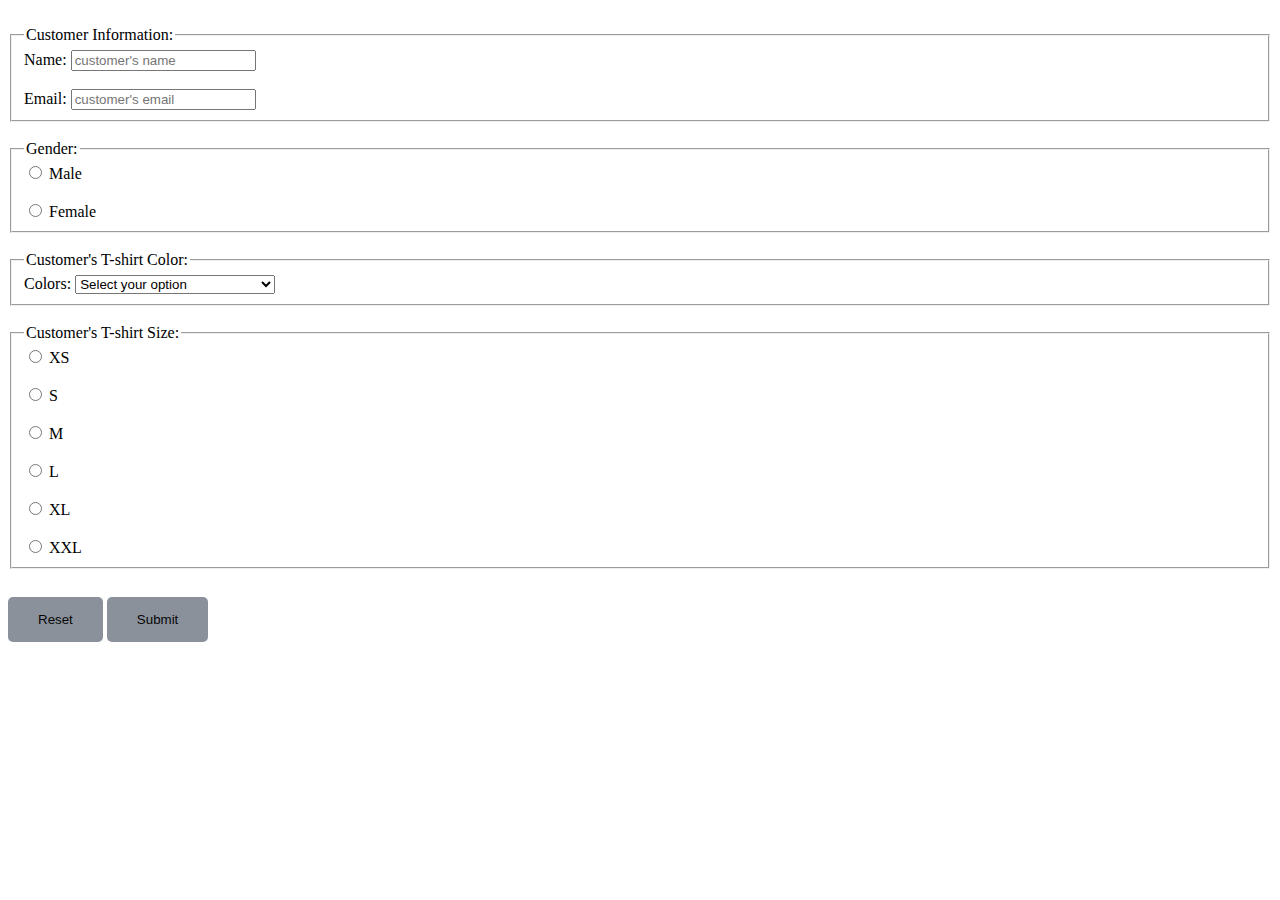
<file: Form-Controls/index.html>
<!DOCTYPE html>
<html lang="en">
  <head>
    <meta name="viewport" content="width=device-width, initial-scale=1.0" />
    <meta charset="UTF-8" />
    <title>Form</title>
  </head>
  <style>
    button {
      background-color: rgb(138, 145, 155);
      color: rgb(7, 7, 7);
      padding: 15px 30px;
      border: none;
      border-radius: 5px;
      cursor: pointer;
      margin-top: 10px;
    }
    button:hover {
      background-color: rgb(100, 100, 100);
    }
  </style>
  <body>
    <br />
    <form action="index.html" method="post">
      <fieldset>
        <legend>Customer Information:</legend>
        <div>
          <label for="name">Name:</label>
          <input
            type="text"
            id="name"
            name="name"
            placeholder="customer's name"
            minlength="2"
            maxlength="15"
            required
          /><br /><br />
        </div>
        <div>
          <label for="email">Email:</label>
          <input
            type="email"
            id="email"
            name="email"
            placeholder="customer's email"
            required
          /><br />
        </div>
      </fieldset>
      <br />
      <fieldset>
        <legend>Gender:</legend>
        <div>
          <input type="radio" id="male" name="gender" value="male" required />
          <label for="male">Male</label><br /><br />
          <input
            type="radio"
            id="female"
            name="gender"
            value="female"
            required
          />
          <label for="female">Female</label><br />
        </div>
      </fieldset>
      <br />
      <fieldset>
        <legend>Customer's T-shirt Color:</legend>

        <div>
          <label for="T-shirtcolor">Colors: </label>
          <select
            id="T-shirtcolor"
            name="T-shirtcolor"
            style="width: 200px"
            required
          >
            <option value="" disabled selected hidden>
              Select your option
            </option>
            <option value="white">White</option>
            <option value="blue">Blue</option>
            <option value="black">Black</option>
            <option value="green">Green</option>
          </select>
        </div>
      </fieldset>
      <br />
      <fieldset>
        <legend>Customer's T-shirt Size:</legend>

        <div>
          <input type="radio" id="XS" name="size" value="XS" />
          <label for="XS">XS</label><br /><br />
          <input type="radio" id="S" name="size" value="S" />
          <label for="S">S</label><br /><br />
          <input type="radio" id="M" name="size" value="M" />
          <label for="M">M</label><br /><br />
          <input type="radio" id="L" name="size" value="L" />
          <label for="L">L</label><br /><br />
          <input type="radio" id="XL" name="size" value="XL" />
          <label for="XL">XL</label><br /><br />
          <input type="radio" id="XXL" name="size" value="XXL" />
          <label for="XXL">XXL</label><br />
        </div>
      </fieldset>
      <br />
      <button type="reset">Reset</button>
      <button type="submit">Submit</button>
    </form>
  </body>
</html>
</file>
